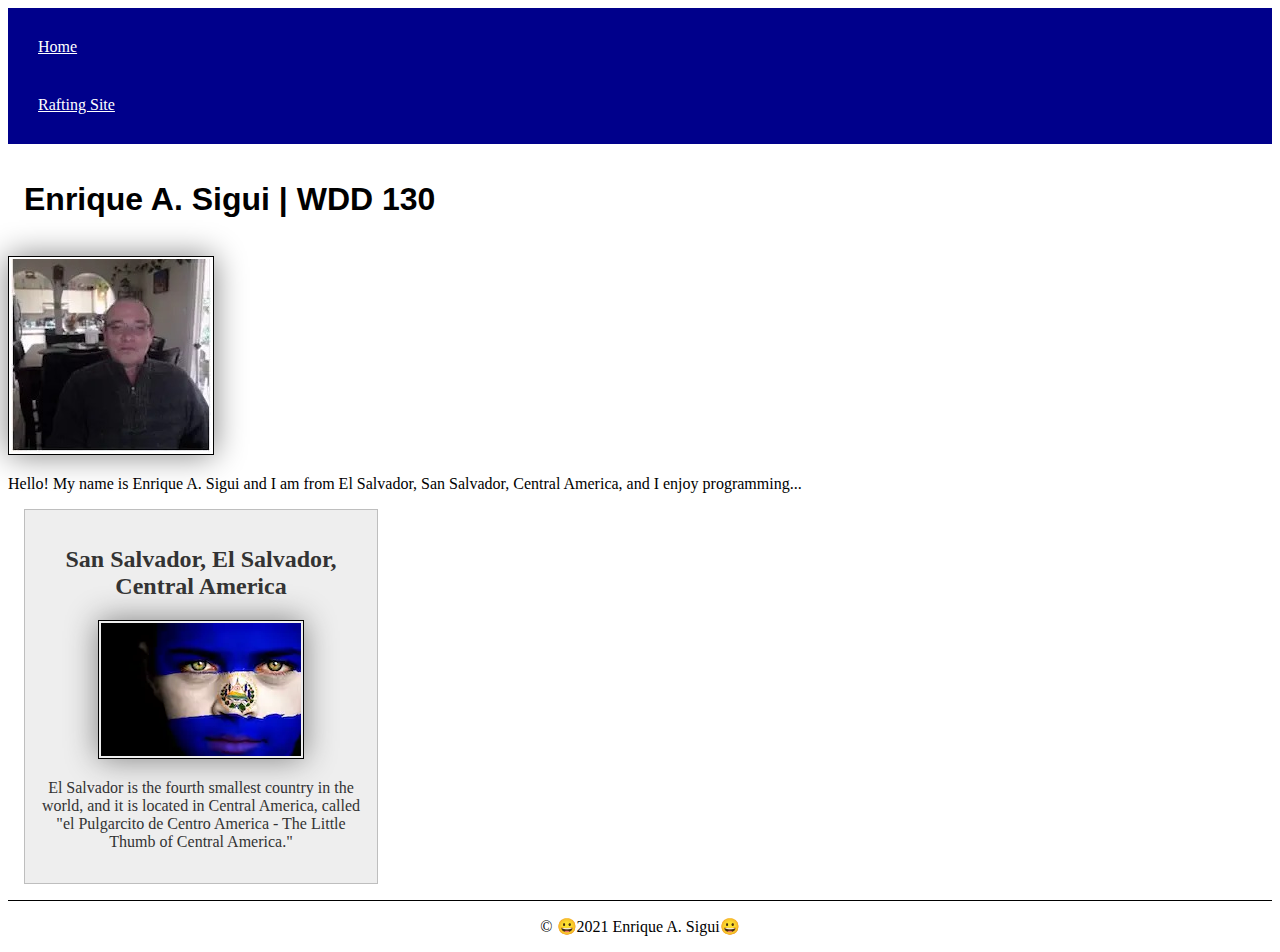
<file: index.html>
<!DOCTYPE html>
<html lang="en-US">
    <head>
    <meta charset="utf-8">
    <meta name="viewport" content="width=device-width,initial-scale=1.0">
    <title>Enrique A. Sigui | WDD 130</title>
    <meta name="description" content="Enrique A. Sigui | WDD 130">
    <meta name="author" content="Enrique A. Sigui">
    <link rel="stylesheet" href="styles/styles.css">
</head>
<body>
    <header>
        <nav>
            <a href="#">Home</a>
            <a href="wwr/">Rafting Site</a>            
        </nav>
    </header>
    <main>
        <h1>Enrique A. Sigui | WDD 130</h1>
        <img src="images/profile.jpg" alt="Hello, my name is Enrique A. Sigui0" width="200">
        <p>Hello! My name is Enrique A. Sigui and I am from El Salvador, San Salvador, Central America, and I enjoy programming... </p>
    </main>
    <aside>
        <h2>San Salvador, El Salvador, Central America</h2>
        <img src="images/elsalvador.jpg" alt="The Flag of El Salvador">
        <p>El Salvador is the fourth smallest country in the world, and it is located in Central America, called "el Pulgarcito de Centro America - The Little Thumb of Central America."</p>
    </aside>
    <footer>
        <p>&copy; 😀2021 Enrique A. Sigui😀</p>
    </footer>
</body>
</html>
</file>
<file: styles/styles.css>
:root {
    --heading-background-color: darkblue
    --heading-text-color: #333;
    --heading-font: 'Monserrat', Helvetica, sans-serif;
    --padding: 1rem;
    --border: 1px solid rgb(0 0 0 / 0.1);
}
nav {
    background-color: darkblue;
    padding: 10px;
}

nav a {
    color: white;
    display: block;
    padding: 20px;
}

h1 {
    background-color: var(--heading-background-colot);
    color: var(--heading-text-color);
    font-family: var(--heading-font);
    padding: var(--padding);
}

img {
    width:150 px;
    height: auto;
    border: 1px solid black;
    padding: 2px;
    box-shadow: 0 0 30px gray;
}

p {
    padding: 10px;
}
main {
    max-width: 840px;
}
aside {
    width: 20rem;
    margin: 1rem;
    border: 1px solid rgb(0 0 0 / 0.2); /* 1 */
    padding: 1rem;
    background-color: #eee;
    color: #333;
    text-align: center;
}
main image {
    width: 150px;
    height: auto;
}
p {
    padding: 0;
}
footer {
    margin-top: 15px;
    border-top: 1px solid #000;
    text-align: center;
}
</file>
